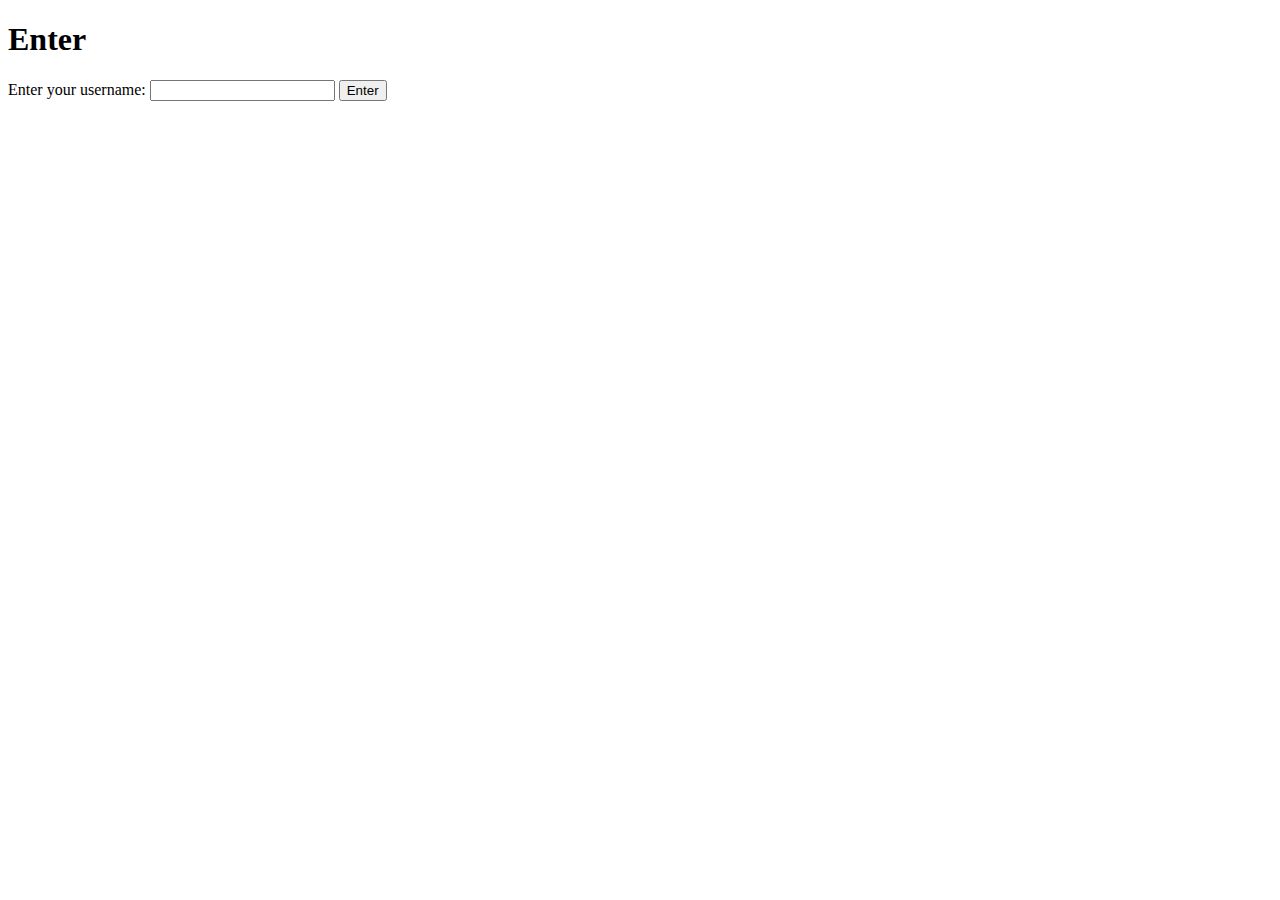
<file: src/main/resources/templates/enter.html>
<!DOCTYPE html>
<html xmlns:th="http://www.thymeleaf.org" lang="en">
<head>
    <meta charset="UTF-8"/>
    <title>Enter</title>
</head>
<body>
    <h1>Enter</h1>
    <p th:text="${error}"></p>
    <form th:class="add" th:action="@{/enter}" method="post">
       <span>Enter your username: </span><input type="text" th:name="newName"/>
        <input type="submit" value="Enter"/>
    </form>
</body>
</html>
</file>
